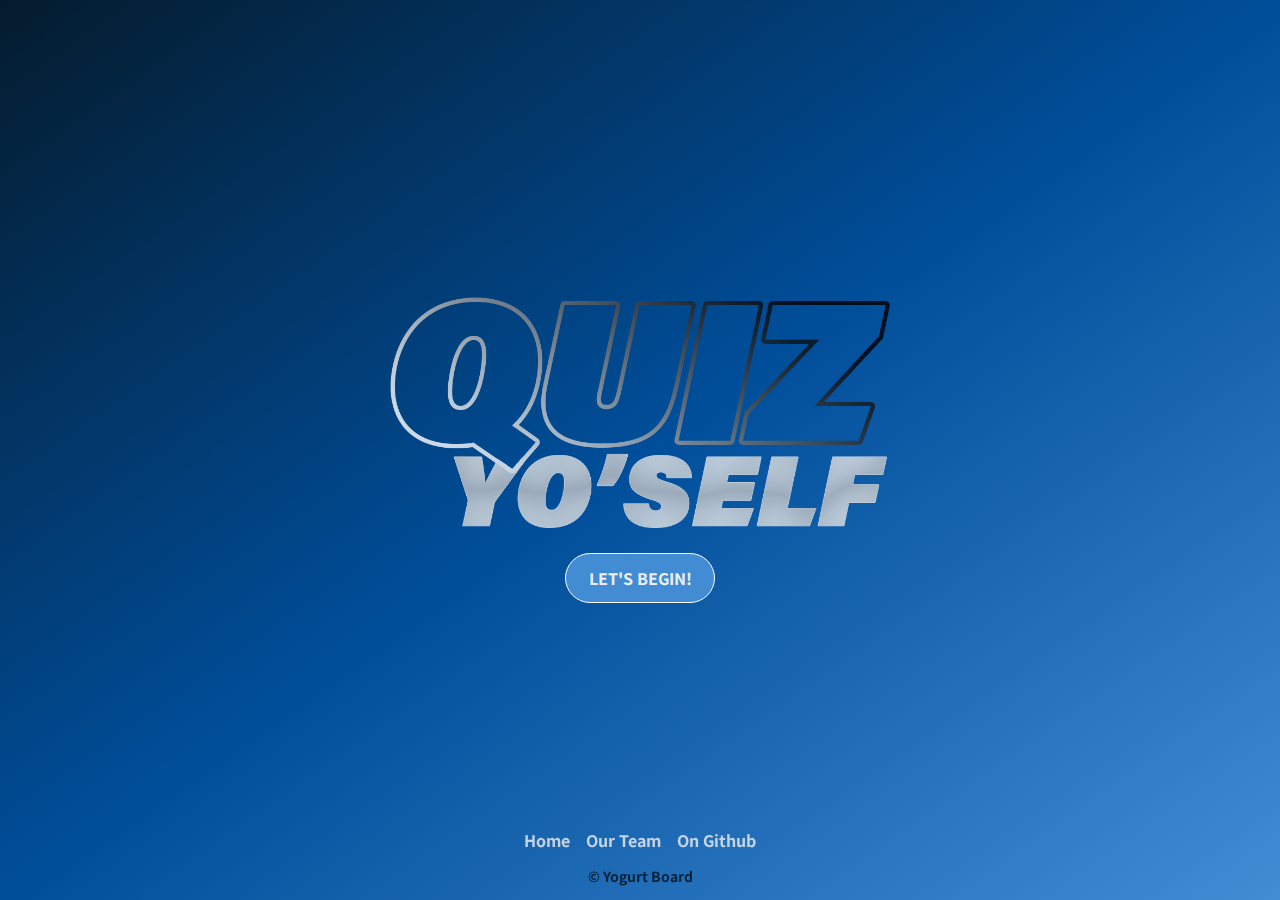
<file: index.html>
<!DOCTYPE html>
<html lang="en">

<head>
    <meta charset="UTF-8">
    <meta name="viewport" content="width=device-width, initial-scale=1.0">
    <title>Quiz Yo'self</title>
    <link href="https://fonts.googleapis.com/css2?family=Noto+Sans+TC:wght@700&display=swap" rel="stylesheet">
    <link href="https://fonts.googleapis.com/css2?family=Noto+Sans+TC:wght@300&display=swap" rel="stylesheet">
    <link rel="stylesheet" href="https://cdnjs.cloudflare.com/ajax/libs/font-awesome/5.14.0/css/all.min.css" integrity="sha512-1PKOgIY59xJ8Co8+NE6FZ+LOAZKjy+KY8iq0G4B3CyeY6wYHN3yt9PW0XpSriVlkMXe40PTKnXrLnZ9+fkDaog==" crossorigin="anonymous" />
    <link rel="stylesheet" href="css/index.css">
</head>


<body>
    <div class="wrapper">
        <main class="main">
            <div class="hero-image">
                <img src="images/quizyo-1.png" class="entry-logo">
            </div>
            <a class="lets-begin" id="beginBTN" href="selection.html">LET'S BEGIN!</a>
            
        </main>
    </div>
    <footer class="footer">
        <ul class="links">
            <li><a class="active" href="index.html">Home</a></li>
            <li><a class="active" href="creators.html">Our Team</a></li>
            <li><a class="active" href="https://github.com/KatySage/Trivia">On Github</a></li>
        </ul>
        <section class="copyright">
            <p>&#169; Yogurt Board</p>
        </section>
        <!-- <audio id="music">
            <source src="sfx/main-Oman.mp3" type="audio/mp3">
                <p><i class="fa fa-play" aria-hidden="true"></i>
                <i class="fa fa-pause" aria-hidden="true"></i></p>
        </audio> -->
        <audio  id="click">
            <source src="sfx/click.ogg" type="audio/mp3">
        </audio>
    </footer>
    <script src="js/entry.js"></script>
</body>
</html>
</file>
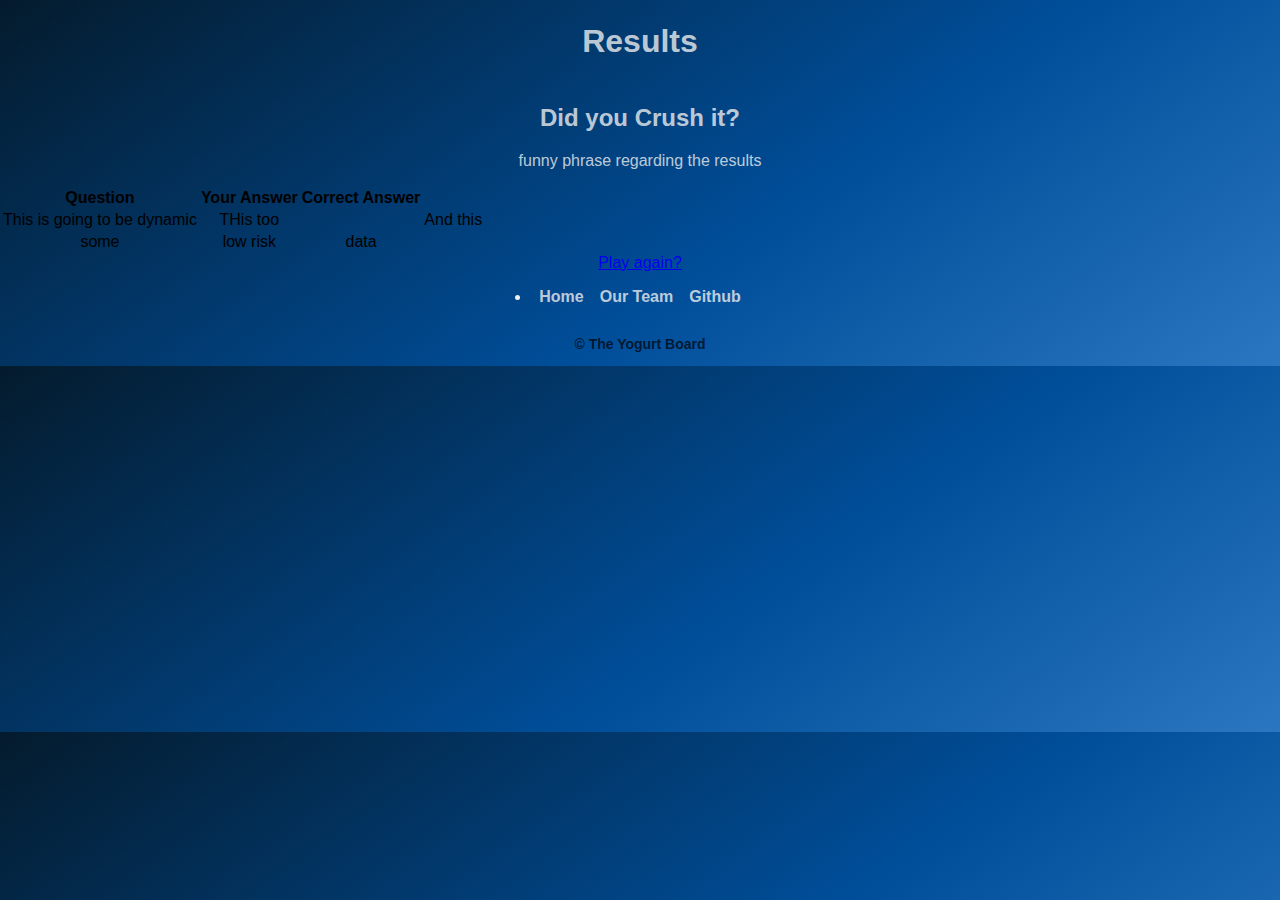
<file: detailed-results.html>
<!DOCTYPE html>
<html lang="en">

<head>
    <meta charset="UTF-8">
    <meta name="viewport" content="width=device-width, initial-scale=1.0">
    <title>Title</title>
    <link rel="stylesheet" href="css/index.css">
</head>
<body>
    <header>
        <h1>Results</h1>
    </header>
    <main>
        <header>
            <h2>Did you Crush it?</h2>
            <p>funny phrase regarding the results</p>
        </header>
        <section>
            <table> 
                <tr>
                    <th>Question</th>
                    <th>Your Answer</th>
                    <th>Correct Answer<th>
                </tr>   
                <tr>
                    <td>This is going to be dynamic</td>
                    <td>THis too<td>
                    <td>And this<td>
                </tr>
                <tr>
                    <td>some</td>
                    <td>low risk</td>
                    <td>data</td>
                </tr>
            </table>
            
        </section>
        <section>
            <a href="selection.html">Play again? </a>
        </section>
    </main>
    <footer>
        <section class="links">
            <li><a class="active" href="entry.html">Home</a></li>
            <p><a class="active" href="creators.html">Our Team</a></p>
            <p><a class="active" href="https://github.com/KatySage/Trivia">Github</a></p>
        </section>
        
        <section class="copyright">
            <p>&#169; The Yogurt Board</p>
        </section>
    </footer>
</body>

<script src="js/get.js"></script>
<script src="js/results.js"></script>
</html>
</file>
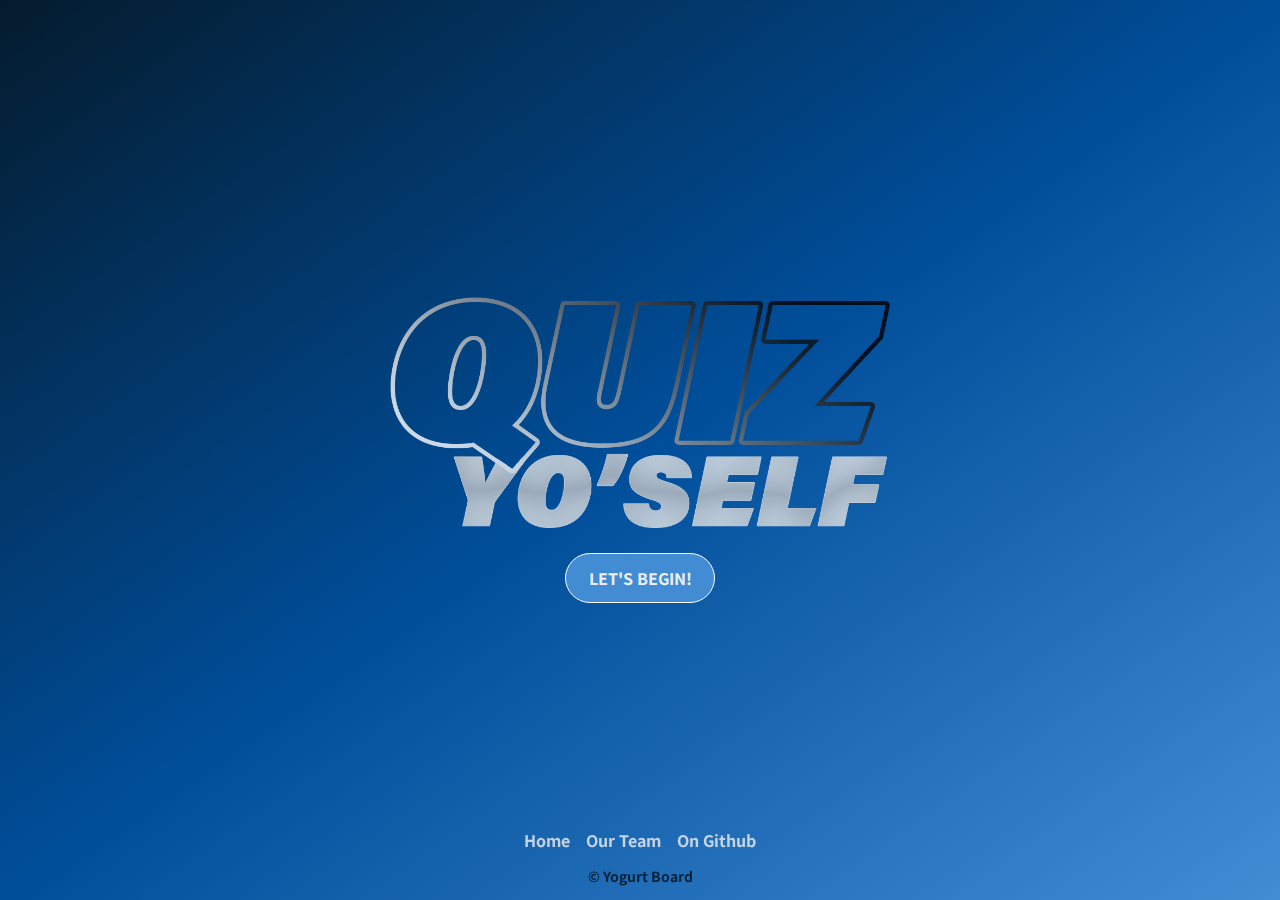
<file: entry.html>
<!DOCTYPE html>
<html lang="en">

<head>
    <meta charset="UTF-8">
    <meta name="viewport" content="width=device-width, initial-scale=1.0">
    <title>Quiz Yo'self</title>
    <link href="https://fonts.googleapis.com/css2?family=Noto+Sans+TC:wght@700&display=swap" rel="stylesheet">
    <link href="https://fonts.googleapis.com/css2?family=Noto+Sans+TC:wght@300&display=swap" rel="stylesheet">

    <link rel="stylesheet" href="css/index.css">
</head>
<body>
    <div class="wrapper">
        <main class="main">
            <div class="hero-image">
                <img src="images/quizyo-1.png" class="entry-logo">
            </div>
            <a class="lets-begin" href="selection.html">LET'S BEGIN!</a>
            
        </main>
    </div>
    <footer class="footer">
        <ul class="links">
            <li><a class="active" href="entry.html">Home</a></li>
            <li><a class="active" href="creators.html">Our Team</a></li>
            <li><a class="active" href="https://github.com/KatySage/Trivia">On Github</a></li>
        </ul>
        <section class="copyright">
            <p>&#169; Yogurt Board</p>
        </section>
    </footer>
</body>
</html>
</file>
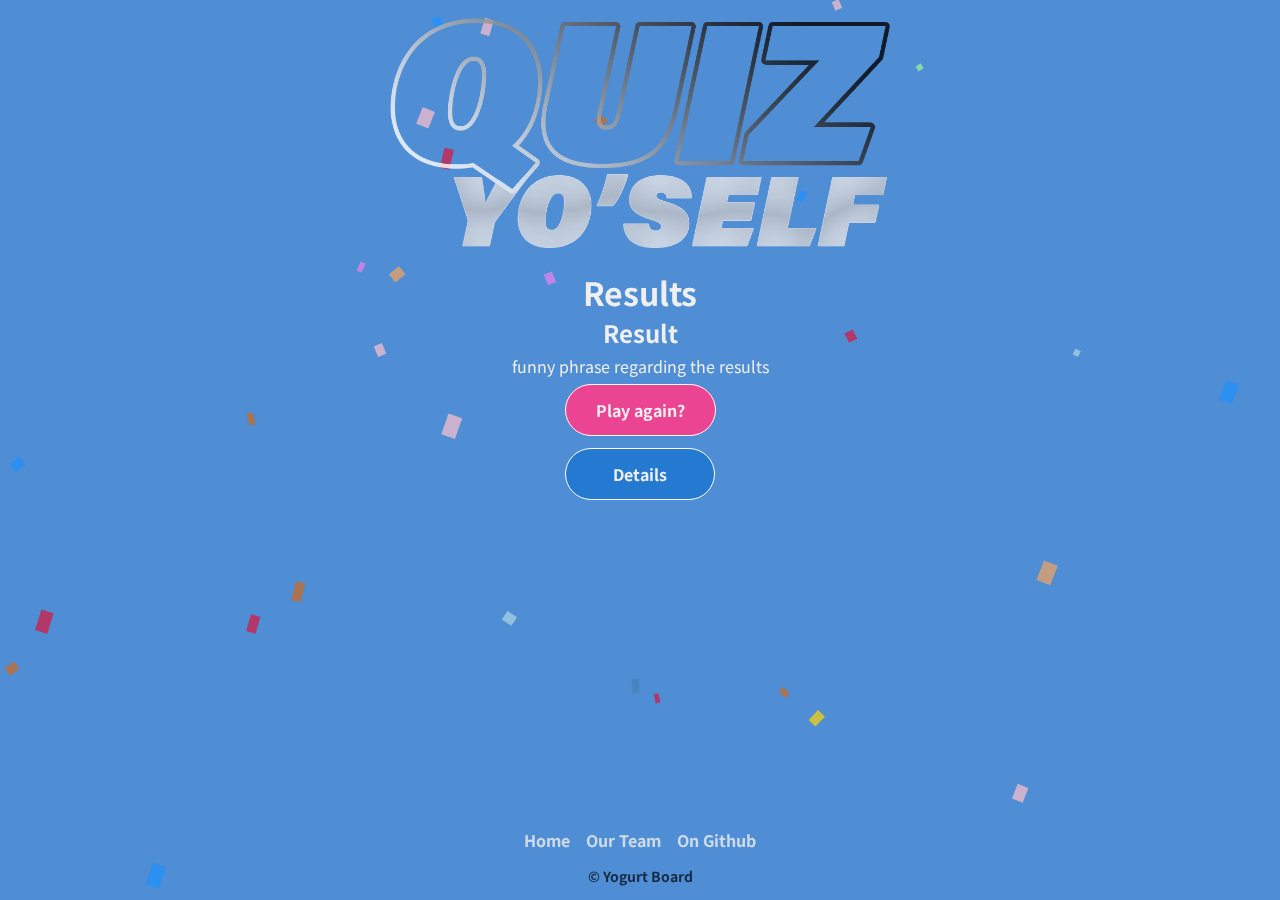
<file: results.html>
<!DOCTYPE html>
<html lang="en">

<head>
    <meta charset="UTF-8">
    <meta name="viewport" content="width=device-width, initial-scale=1.0">
    <title>Results</title>
    <link href="https://fonts.googleapis.com/css2?family=Noto+Sans+TC:wght@700&display=swap" rel="stylesheet">
    <link href="https://fonts.googleapis.com/css2?family=Noto+Sans+TC:wght@500&display=swap" rel="stylesheet">
    <link rel="stylesheet" href="css/index.css">
</head>
<body class="body-results">
   
    <main class='result-main'> 
        <header class="result-header">
            <p>
                <img src="images/quizyo-1.png" class="results-logo">
            </p> 
            <h1 class="result-header">Results</h1>
        
        </header>
        <section id="resultsDisplay" class="results-display">
            <h2 class="result-header"   id="result">
                Result
            </h2>
            <p id="funny">
                funny phrase regarding the results
            </p>
            <p>
                <a id="playAgain" class="play-again" href="selection.html">Play again?</a>
            </p>
            <div class="more-results" id="moreResults">
                Details
            </div>
            <div class="full-results">
                <table id="fullResults" class='results-table'> 
                    <thead>
                        <th>Question</th>
                        <th>Your Answer</th>
                        <th>Correct Answer</th>
                    </thead>
                    <tbody id='tableBody'>
                        
                    </tbody> 
                </table>
            </div>
        </section>
        <div class="footer" id='footer'>
            <ul class="links">
                <li><a class="active" href="index.html">Home</a></li>
                <li><a class="active" href="creators.html">Our Team</a></li>
                <li><a class="active" href="https://github.com/KatySage/Trivia">On Github</a></li>
            </ul>
            <section class="copyright">
                <p>&#169; Yogurt Board</p>
            </section>
        </div>    
        </main>
    <!-- <audio  id="music">
        <source src="sfx/main-Oman.mp3" type="audio/mp3">
    </audio> -->
    <audio  id="click">
        <source src="sfx/click.ogg" type="audio/mp3">
    </audio>
    <audio  id="applause">
        <source src="sfx/applause.mp3" type="audio/mp3">
    </audio>
    <audio  id="boos">
        <source src="sfx/crowdboo.mp3" type="audio/mp3">
    </audio>
</body>
<script src="js/confetti.js"></script>
<script>confetti.start()</script>
<script src="js/results.js"></script>
</html>
</file>
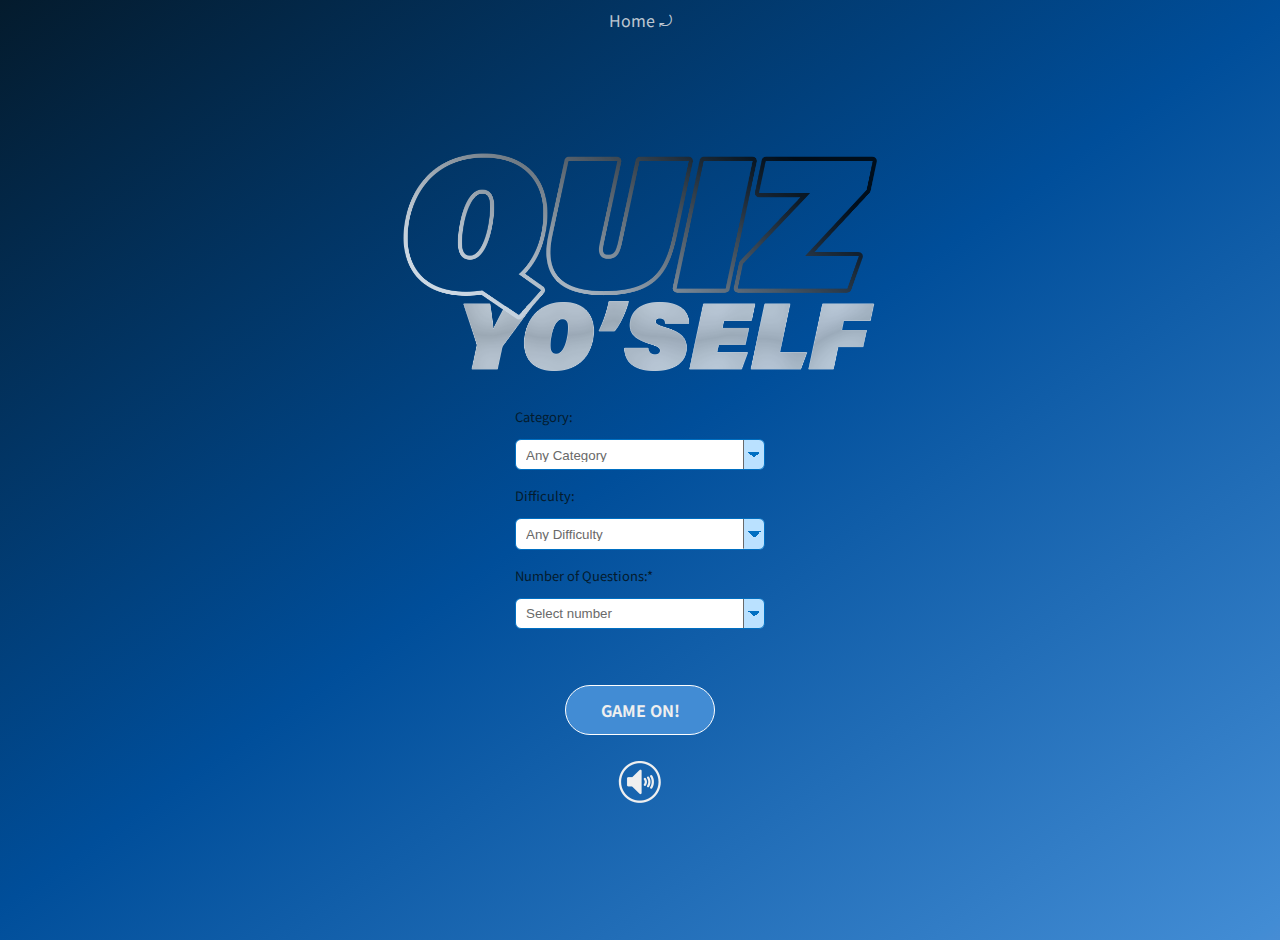
<file: selection.html>
<!DOCTYPE html>
<html lang="en">

<head>
    <meta charset="UTF-8">
    <meta name="viewport" content="width=device-width, initial-scale=1.0">
    <title>Quiz Yo'self</title>
    <link href="https://fonts.googleapis.com/css2?family=Noto+Sans+TC:wght@700&display=swap" rel="stylesheet">
    <link href="https://fonts.googleapis.com/css2?family=Noto+Sans+TC:wght@500&display=swap" rel="stylesheet">
    <link rel="stylesheet" href="css/index.css">
</head>
<body>
    <header class="header">
        <a href="index.html" class="active back-selection">Home &#10558;</a>
    </header>
    <div class="wrapper">
        <main class="selection-wrapper">
            <img src="images/quizyo-1.png" class="selection-logo">
            <div class="selection">
                <h1 class="selection-menu-header"></h1>
                <form id="selection-menu" class="selection-menu">
                    <label>
                        <p class="text-pad">Category:</p>
                        <select id="category" class="category" value="category">
                            <option value="">Any Category</option>
                        </select>
                    </label>
                    <label>
                        <p class="text-pad">Difficulty:</p>
                        <select id="difficulty" class="difficulty">
                            <option value = "">Any Difficulty</option>
                        </select>
                    </label>
                    
                </form>
                <form id= "other-form">
                    <label>
                        <!-- <p class="text-pad">Number of Questions:</p>
                    <label > -->
                        <p id="numQuestions" class="text-pad">Number of Questions:*</p>
                        <select id="questionNum" class="questionNum"> 
                            <option value="" required>Select number</option>
                        </select>
                    </label>
                </form>
            </div>
            <div id='submitForm' class="play-game">
                GAME ON!
            </div>
            </form>
                <audio  id="music">
                    <source src="sfx/intro-Oman.mp3" type="audio/mp3">
                </audio>
                <audio  id="click">
                    <source src="sfx/click.ogg" type="audio/ogg">
                </audio>
                <img id="toggle" class="play" onclick="toggle()" src="images/pause.png">    
        </main>
    </div>
    
</body>
    <!-- <footer class="footer">
        <ul class="links">
        </ul>
    </footer>  -->
<script src="js/get.js"></script>
<script src="js/index.js"></script>    
</html>
</file>
<file: css/index.css>
*, *:before, *:after {
    box-sizing: border-box;
}

html {
    font-size: 16px;
    box-sizing: border-box;
}

.active {
    text-decoration: none;
    color: rgb(239, 239, 239, .8);
    padding: 0px 8px;
}

.active:visited {
    text-decoration: none;
    color: rgb(239, 239, 239, .8);
}

.active .back-selection {
    text-decoration: none;
    color: rgb(239, 239, 239, .8);
    margin: 8px 0px;
}

.active .back-selection:visited {
    text-decoration: none;
    color: #efefef
}

.links {
    color: #efefef;
    display: flex;
    font-weight: 700;
    align-items: center;
    justify-content: center;
    width: 100%;
    padding: 0;
    margin: 0px;
}

.copyright {
    align-self: center;
    font-size: 14px;
    font-weight: 700;
    color: rgb(0, 0, 0, 0.7); 
    padding: 0;
    margin: 0px;
}

.main {
    color:#2a2a2d;
    height: 100%;
    min-height: 100vh;
    display: flex;
    flex-direction: column;
    justify-content: center;

}

.entry-logo {
    margin-bottom: 20px;
    width: 98%;
    max-width: 500px;
    height: auto;
}

.selection-logo {
    margin: 0 auto;
    padding: 8px;
    width: 98%;
    max-width: 500px;
    height: auto;
}

.gamescreen-logo {
    margin: 0px;
    width: 80%;
    max-width: 500px;
    height: auto;
}

.results-logo {
    margin: 0px;
    width: 60%;
    max-width: 500px;
    height: auto;
    flex-grow: 3;
    z-index: 1000;

}

.header {
    padding: 8px;
}

body {
    font-family: 'Noto Sans TC', sans-serif;
    margin: 0 auto;
    text-align: center;
    background-image: linear-gradient(145deg, #041B2D, #004E9A, #428CD4, #FF9CDA, #EA4492);
    background-size: 300%;
    background-color: #428CD4;
    animation: bg-animation 30s infinite alternate;
    background-color: #428CD4;
    overflow-y: hidden;
}

@keyframes bg-animation {
    0% {
        background-position: left;
    }
    100% {
        background-position: right;
    }
}


.footer {
    position: fixed;
    bottom: 0;
    display: flex;
    flex-direction: column;
    margin: 0 auto;
    text-align: center;
    width: 100%;
}
.footer.extra_detail {
    position: relative;
    margin-top: 10px;
}

.footer ul {
    list-style: none;
}

.footer a:hover {
    color: rgba(255, 255, 255, 0.8);
}

.required {
    color: red;
}

.lets-begin, .play-game {
    background-color: #428CD4;
    border-radius: 50px;
    border: 1px solid white;
    font-size: medium;
    font-weight: 700;
    color: #efefef;
    border: 1px solid white;
    padding: 12px 22px 12px 22px;
    margin: 0 auto;
    text-decoration: none;
    cursor: pointer;
    width: 150px;
}

.play-game {
    text-align: center;
    text-decoration: none;
    margin-top: 20px;
}

#lets-begin:visited {
    color: #efefef; 
    background-color: #173bd0;
    border-radius: 50px;
}

.back-selection:visited {
    color: #efefef;
    text-decoration: none;
    
}


.selection-wrapper {
    height: 100%;
    min-height: 100vh;
    display: flex;
    flex-direction: column;
    justify-content: center;
    align-items: center;
    margin: 0px auto;
}

.selection {
    /* background-color: #efefef; */
    margin-bottom: 32px;
    /* border-radius: 12px;
    opacity: 0.75; */

}


.selection-menu-header {
    color: #041B2D;
    font-size: 1.8rem;
    margin: 16px;
}

.selection-menu {
    display: flex;
    flex-direction: column;
    align-items: flex-start;

}

label {
    padding: 4px;
    color: #041B2D;
    font-size: small;
    display: flex;
    flex-direction: column;
    align-items: flex-start;
    margin: 0;
    
}

.text-pad {
    margin-top: 8px;
    /* margin-bottom: px; */
}


.questionNum {
    --radius: 6px;
    --baseFg: dimgray;
    --baseBg: white;
    --accentFg: #006fc2;
    --accentBg: #bae1ff;

}

.category {
    --radius: 6px;
    --baseFg: dimgray;
    --baseBg: white;
    --accentFg: #006fc2;
    --accentBg: #bae1ff;

}

.difficulty {
    --radius: 6px;
    --baseFg: dimgray;
    --baseBg: white;
    --accentFg: #006fc2;
    --accentBg: #bae1ff;
}

select {
    font: 400 12px/1.3;
    cursor: pointer;
    -webkit-appearance: none;
    appearance: none;
    color: var(--baseFg);
    border: 1px solid var(--accentFg);
    line-height: 1;
    outline: 0;
    padding: 0.65em 2.5em 0.55em 0.75em;
    width: 250px;
    border-radius: var(--radius);
    background-color: var(--baseBg);
    background-image: linear-gradient(var(--baseFg), var(--baseFg)),
        linear-gradient(-135deg, transparent 50%, var(--accentBg) 50%),
        linear-gradient(-225deg, transparent 50%, var(--accentBg) 50%),
        linear-gradient(var(--accentBg) 42%, var(--accentFg) 42%);
    background-repeat: no-repeat, no-repeat, no-repeat, no-repeat;
    background-size: 1px 100%, 20px 22px, 20px 22px, 20px 100%;
    background-position: right 20px center, right bottom, right bottom, right bottom;   
    }

    select:hover {
    background-image: linear-gradient(var(--accentFg), var(--accentFg)),
        linear-gradient(-135deg, transparent 50%, var(--accentFg) 50%),
        linear-gradient(-225deg, transparent 50%, var(--accentFg) 50%),
        linear-gradient(var(--accentFg) 42%, var(--accentBg) 42%);
    }

    select:active {
    background-image: linear-gradient(var(--accentFg), var(--accentFg)),
        linear-gradient(-135deg, transparent 50%, var(--accentFg) 50%),
        linear-gradient(-225deg, transparent 50%, var(--accentFg) 50%),
        linear-gradient(var(--accentFg) 42%, var(--accentBg) 42%);
    color: var(--accentBg);
    border-color: var(--accentFg);
    background-color: var(--accentFg);
    }
#toggle{
    width: 20%;
    height: auto;
    margin: 0px;
}

    @media screen and (max-height: 601px){
    .selection {
        margin-bottom: 0px;}
    .text-pad {
            margin-top: 0px;
            /* margin-bottom: px; */
        }
    #toggle{
            width: 16%;
            height: auto;
            margin: 0px;
        }
    .play-game {
            padding: 10px 16px 10px 16px;
            margin: 0 auto;
            text-decoration: none;
            cursor: pointer;
            width: 150px;
        }
    }


/* GAME SCREEN */
.gamescreen-body{
    overflow:scroll;
}
header {
    color: rgb(239, 239, 239, .8);
    text-decoration: none;
    padding-top: 8px;
}
.counterSpan {
    color: rgb(239, 239, 239, .8);
    padding-bottom: 4px;
}
.wrapper{
    display: flex;
    flex-direction: column;
    
}

.gamescreen-wrapper {
    height: 100%;
    /* margin-top: 75px; */
    min-height: 100vh;
    width: 100%;
    display: flex;
    flex-direction: column;
    /* justify-content: center; */
    /* align-items: center; */
    /* margin: 0 auto;  */

}

/* display: flex;
flex-direction: column;
justify-content: center;
align-items: center;
margin: 70px auto; */
.first-p{
    margin-top: 4px;
}
.question {
    background-color: rgb(239, 239, 239, .4);
    font-size: large;
    font-weight: 700;
    height: 200px;
    margin: 5px auto;
    max-width: 320px;
    border: none;
    border-radius: 12px;
    padding: 24px;
    width: 100%;
    display: flex;
    justify-content: center;
    align-items: center; 
    color: #2a2a2d;
}

.btn {
    cursor: pointer;
    width: 100%;
    max-width: 320px;
    border: none;
    border-radius: 6px;
    padding: 8px 8px;
    text-align: center;
    font-size: medium;
    color: #2a2a2d;
    font-weight: 500;
    font-family: 'Noto Sans TC', sans-serif;
    background-color: rgb(239, 239, 239, .8)

}

.btn-submit {
/*   
    background-color: #173bd0;
    border: none;
    border-radius: 6px;
    color: #efefef;
    margin: 16px auto 0px;
    padding: 12px 16px;
    font-size: medium;  
    text-align: center; */
    color: white;
    background-color: #21c36f;
    border: 1px solid white;
    border-radius: 50px;
    cursor: pointer;
    font-size: medium;
    /* color: rgb(239, 239, 239, .8); */
    padding-left: 23px;
    padding-right: 23px;
    padding: 13px 23px 13px 23px;
    margin: 16px auto 0px;
    text-decoration: none;
    width: 150px;
}

.btn-submit:focus {
    outline: none;
}

.selected:focus {
    outline: none;

}

.incorrect {
    background-color: rgba(239, 239, 239, .8);
    color: #CD547B;
}

.result.off {
    color: rgba(239, 239, 239, 0);
    font-size: large;
    padding-top: 0px;

}
.result.on{
    color: rgba(239, 239, 239, 1);
    font-size: large;
    padding-top: 0px;
}

.result.incorrect{
    color: #CD547B;
    background: transparent;
}

.selected {
    background-color: rgba(167, 165, 166, .8);
    /* border: 4px solid #808080; */
    color: #efefef;
}

.correct {
    background-color: #21c36f;
    border: #21c36f;
    color: #efefef;
}
.selected.incorrect {
    color: #CD547B;
}

.btn.answer{
    margin: auto 5px;
}

.btn-next {
    border: none;
    background-color: #428CD4;
    border-radius: 50px;
    border: 1px solid #efefef;
    font-size: medium;
    font-weight: 700;
    color: #efefef;

    padding: 13px 23px 13px 23px;
    margin: 0 auto;
    text-decoration: none;
    cursor: pointer;
    width: 150px;
    border: 1px solid white;
    transition: all 0.5s;

}

.btn-next {
    cursor: pointer;
    display: inline-block;
    position: relative;
    transition: 0.5s;
    outline: none;
}
.btn-next:after {
    content: "»";
    position: absolute;
    opacity: 0;  
    top: 12px;
    right: -25px;
    transition: 0.5s;
    }
    
.btn-next:hover{
    padding-right: 18px;
    padding-left:4px;
}

.btn-next:hover:after {
    opacity: 1;
    right: 36px;
}
.counterSpan {
    color: #efefef;
}
@media screen and (max-height: 659px){
    .gamescreen-body{
        overflow-y: hidden;
    }
    header {
        text-decoration: none;
        padding-top: 0px;
    }
    .gamescreen-logo {
        margin: 0px;
        width: 35%;
    }
    .question {
        height: 140px;
        margin: 0px auto;
        padding: 8px 8px 8px 8px;
        width: 100%;
    }
    .btn {
        margin: 6px;
        padding: 3px 3px;
    }
    .btn-submit {
            padding: 6px 16px 6px 16px;
        }
    .btn.answer{
        margin: 0px auto;
    }
    .btn-next {
        padding: 6px 16px 6px 16px;
    }
}
@media screen and (min-height: 660px){
    .gamescreen-body{
        overflow-y: hidden;
    }
    header {
        text-decoration: none;
        padding-top: 2px;
    }
    .gamescreen-logo {
        margin: 0px;
        width: 50%;
    }
    .question {
        height: 150px;
        margin: 0px auto;
        padding: 12px 12px 12px 12px;
        width: 100%;
    }
    .btn {
        padding: 6px 6px;
    }
    .btn-submit {
            padding: 10px 20px 10px 20px;
        }
    .btn.answer{
        margin: auto 5px;
    }
    .btn-next {
        padding: 10px 20px 10px 20px;
    }
}
@media screen and (min-height: 749px){
    .gamescreen-body{
        overflow-y: hidden;
    }
    header {
        text-decoration: none;
        padding-top: 2px;
    }
    .gamescreen-logo {
        margin: 0px;
        width: 70%;
    }
    .question {
        height: 170px;
        margin: 0px auto;
        padding: 12px 12px 12px 12px;
        width: 100%;
    }
    .btn {
        padding: 8px 8px;
    }
    .btn-submit {
            padding: 13px 23px 13px 23px;
        }
    .btn.answer{
        margin: auto 5px;
    }
    .btn-next {
        padding: 13px 23px 13px 23px;
    }
}
@media screen and (min-height: 750px){
    .gamescreen-body{
        /* overflow-y: hidden; */
    }
}

/* RESULTS */
.results-main{
    z-index: 1;
}
.body-results{
    background: rgb(79, 141, 212);
    overflow: scroll;
    display: flex;
    flex-direction: column;
    justify-content: center;
    z-index: 1;
}
.result-header{
    display: flex;
    flex-direction: column;
    color: #efefef;
    justify-content: center;
    z-index: 1;
}
#funny{
    color: #efefef;
}

.results-display{
    display: flex;
    flex-direction: column;
    justify-content: center;
}

.full-results{
    border-collapse: collapse;

    color: white;
    width:70%; 
    margin-left:15%; 
    margin-right:15%;
    max-height: 200px;
    /* max-width: 780px; */
    overflow: scroll;
    /* display: flex;
    flex-direction: column;
    justify-content: center; */
}
.full-results::-webkit-scrollbar {
    display: none;}
.results-table{
    border-radius: 20px;
    /* display: flex;
    flex-direction: column;
    justify-content: center; */
}

.full-results td, .full-results th {
        
    font-weight: 500;
    padding: 8px;
    text-align: left;
}
.full-results th {
    background-color: rgba(21, 86, 135, 0.5);
    font-weight: 700;
    padding-bottom: 12px;
    padding-top: 12px;
    text-align: left;
    font-size: 1rem;
}
.wrong {
    background-color: rgb(205, 84, 123, .5);
}
.right {
    background-color: rgba(33, 195, 111, .5); 
}
.more-results {
    background-color: #247ad0;
    border: none;
    border-radius: 50px;
    font-size: medium;
    font-weight: 700;
    color: #efefef;
    padding: 13px 30px 13px 30px;
    margin: 10px auto;
    text-decoration: none;
    cursor: pointer;
    width: 150px;
    border: 1px solid white;
}

.play-again{
    background-color: #EA4492;
    border: 1px solid white;
    border-radius: 50px;
    font-size: medium;
    font-weight: 700;
    color: #efefef;
    padding: 13px 30px 13px 30px;
    margin: 10px auto;
    text-decoration: none;
    cursor: pointer;
    width: 150px;
}

.more-results:focus {
    outline: none;
}

.result-header{
    margin: 5px auto
}

.play-again:focus {
    outline: none;
}
/* results table styling */

.questionColumn{
    font-size: 12px;
}

@media screen and (min-width: 480px){
    .question{
        margin: 5px auto;
    }
}

@media screen and (min-height: 830px){
    .footer.extra_detail{
        position: fixed;
    }
}

@media screen and (max-height: 659px){
    .body-results{
        overflow-y: hidden;
    }
    .full-results{
        width:94%; 
        margin-left:3%; 
        margin-right:3%;
        max-height: 150px;}
    .results-logo {
        margin: 0px;
        width: 30%;
    }
    #funny{
        margin: 4px;
    }
    .more-results {
        padding: 13px 16px 13px 16px;
        margin: 10px auto;
    }
    
    .play-again{
        padding: 13px 30px 13px 30px;
        margin: 10px auto;
        text-decoration: none;
        cursor: pointer;
        width: 150px;
    }
    .result-header{
        margin: 0px auto
    }
    .questionColumn{
        font-size: 12px;
    }
}
@media screen and (min-height: 660px){
    .body-results{
        overflow-y: hidden;
    }
    .full-results{
        width:94%; 
        margin-left:3%; 
        margin-right:3%;
        max-height: 200px;}
    .results-logo {
        margin: 0px;
        width: 50%;
    }
    #funny{
        margin: 4px;
    }
    .more-results {
        padding: 13px 16px 13px 16px;
        margin: 10px auto;
    }
    
    .play-again{
        padding: 13px 30px 13px 30px;
        margin: 10px auto;
        text-decoration: none;
        cursor: pointer;
        width: 150px;
    }
    .result-header{
        margin: 0px auto
    }
    .questionColumn{
        font-size: 12px;
    }
}
@media screen and (min-height: 749px){
    .body-results{
        overflow-y: hidden;
    }
    .full-results{
        width:94%; 
        margin-left:3%; 
        margin-right:3%;
        max-height: 300px;}
    .results-logo {
        margin: 0px;
        width: 60%;
    }
    .questionColumn{
        font-size: 1rem;
    }
}
</file>
